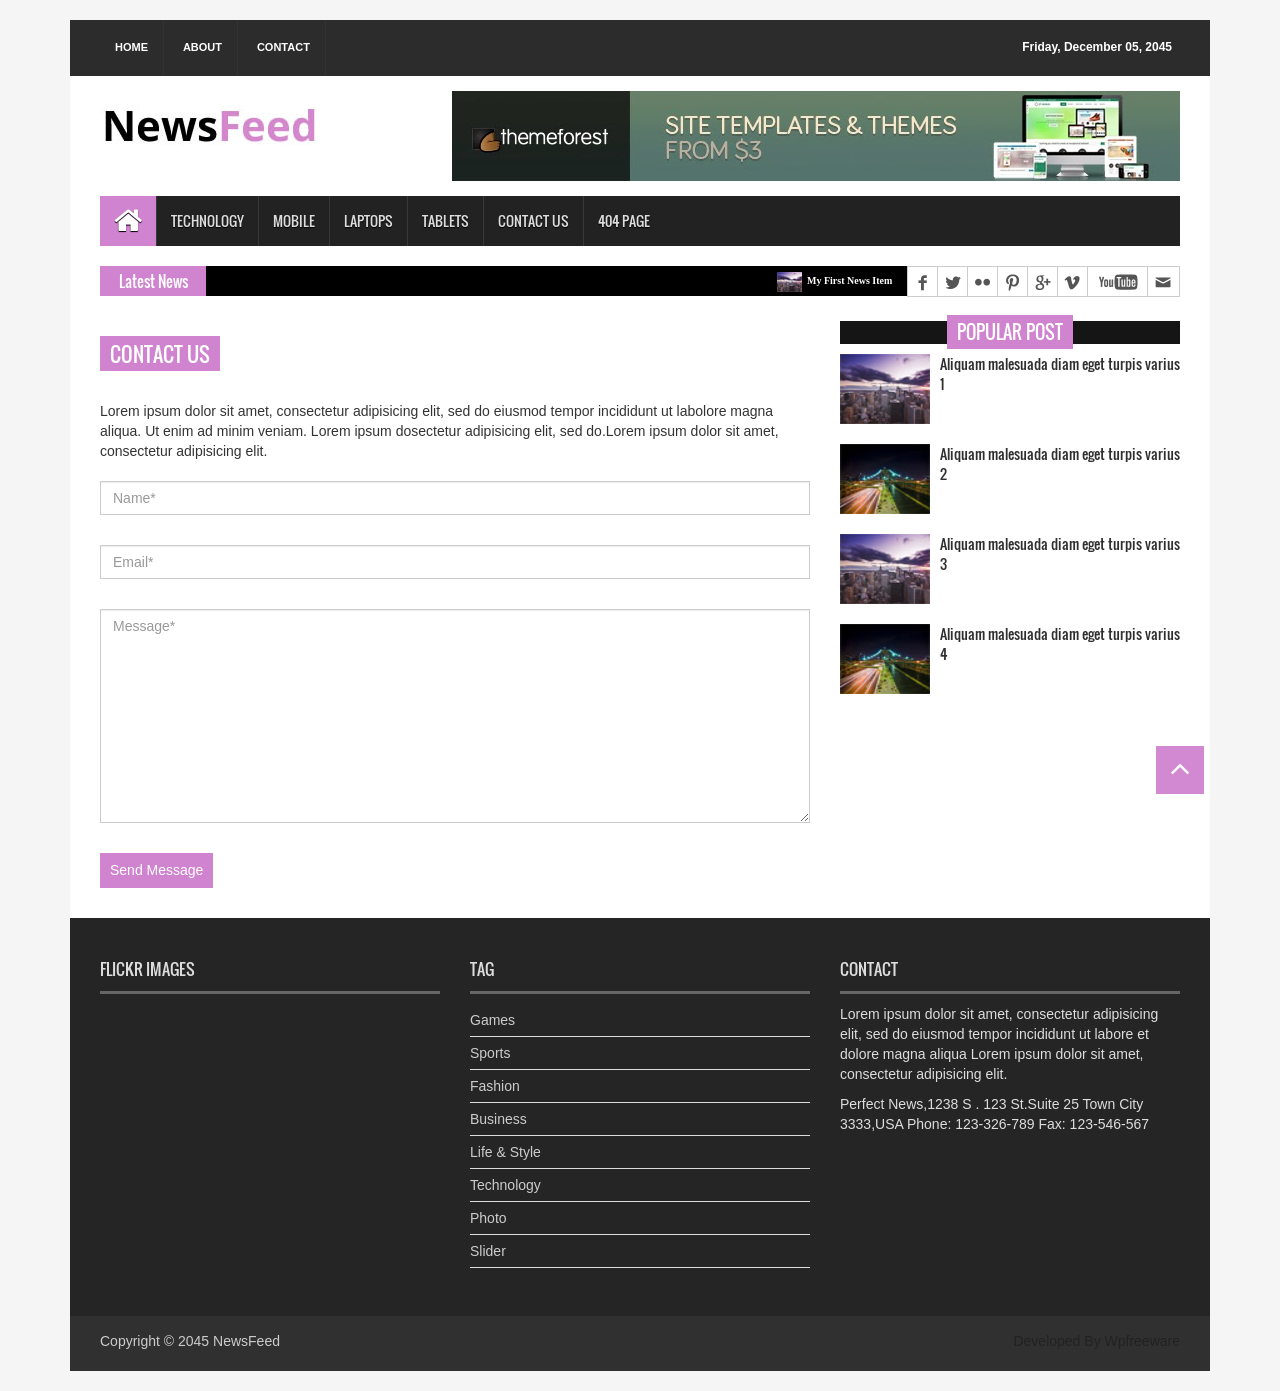
<file: static/news/pages/contact.html>
<!DOCTYPE html>
<html>
<head>
<title>NewsFeed | Pages | Contact</title>
<meta charset="utf-8">
<meta http-equiv="X-UA-Compatible" content="IE=edge">
<meta name="viewport" content="width=device-width, initial-scale=1">
<link rel="stylesheet" type="text/css" href="../assets/css/bootstrap.min.css">
<link rel="stylesheet" type="text/css" href="../assets/css/font-awesome.min.css">
<link rel="stylesheet" type="text/css" href="../assets/css/animate.css">
<link rel="stylesheet" type="text/css" href="../assets/css/font.css">
<link rel="stylesheet" type="text/css" href="../assets/css/li-scroller.css">
<link rel="stylesheet" type="text/css" href="../assets/css/slick.css">
<link rel="stylesheet" type="text/css" href="../assets/css/jquery.fancybox.css">
<link rel="stylesheet" type="text/css" href="../assets/css/theme.css">
<link rel="stylesheet" type="text/css" href="../assets/css/style.css">
<!--[if lt IE 9]>
<script src="../assets/js/html5shiv.min.js"></script>
<script src="../assets/js/respond.min.js"></script>
<![endif]-->
</head>
<body>
<div id="preloader">
  <div id="status">&nbsp;</div>
</div>
<a class="scrollToTop" href="#"><i class="fa fa-angle-up"></i></a>
<div class="container">
  <header id="header">
    <div class="row">
      <div class="col-lg-12 col-md-12 col-sm-12">
        <div class="header_top">
          <div class="header_top_left">
            <ul class="top_nav">
              <li><a href="../index.html">Home</a></li>
              <li><a href="#">About</a></li>
              <li><a href="contact.html">Contact</a></li>
            </ul>
          </div>
          <div class="header_top_right">
            <p>Friday, December 05, 2045</p>
          </div>
        </div>
      </div>
      <div class="col-lg-12 col-md-12 col-sm-12">
        <div class="header_bottom">
          <div class="logo_area"><a href="../index.html" class="logo"><img src="../images/logo.jpg" alt=""></a></div>
          <div class="add_banner"><a href="#"><img src="../images/addbanner_728x90_V1.jpg" alt=""></a></div>
        </div>
      </div>
    </div>
  </header>
  <section id="navArea">
    <nav class="navbar navbar-inverse" role="navigation">
      <div class="navbar-header">
        <button type="button" class="navbar-toggle collapsed" data-toggle="collapse" data-target="#navbar" aria-expanded="false" aria-controls="navbar"> <span class="sr-only">Toggle navigation</span> <span class="icon-bar"></span> <span class="icon-bar"></span> <span class="icon-bar"></span> </button>
      </div>
      <div id="navbar" class="navbar-collapse collapse">
        <ul class="nav navbar-nav main_nav">
          <li class="active"><a href="../index.html"><span class="fa fa-home desktop-home"></span><span class="mobile-show">Home</span></a></li>
          <li><a href="#">Technology</a></li>
          <li class="dropdown"> <a href="#" class="dropdown-toggle" data-toggle="dropdown" role="button" aria-expanded="false">Mobile</a>
            <ul class="dropdown-menu" role="menu">
              <li><a href="#">Android</a></li>
              <li><a href="#">Samsung</a></li>
              <li><a href="#">Nokia</a></li>
              <li><a href="#">Walton Mobile</a></li>
              <li><a href="#">Sympony</a></li>
            </ul>
          </li>
          <li><a href="#">Laptops</a></li>
          <li><a href="#">Tablets</a></li>
          <li><a href="contact.html">Contact Us</a></li>
          <li><a href="404.html">404 Page</a></li>
        </ul>
      </div>
    </nav>
  </section>
  <section id="newsSection">
    <div class="row">
      <div class="col-lg-12 col-md-12">
        <div class="latest_newsarea"> <span>Latest News</span>
          <ul id="ticker01" class="news_sticker">
            <li><a href="#"><img src="../images/news_thumbnail3.jpg" alt="">My First News Item</a></li>
            <li><a href="#"><img src="../images/news_thumbnail3.jpg" alt="">My Second News Item</a></li>
            <li><a href="#"><img src="../images/news_thumbnail3.jpg" alt="">My Third News Item</a></li>
            <li><a href="#"><img src="../images/news_thumbnail3.jpg" alt="">My Four News Item</a></li>
            <li><a href="#"><img src="../images/news_thumbnail3.jpg" alt="">My Five News Item</a></li>
            <li><a href="#"><img src="../images/news_thumbnail3.jpg" alt="">My Six News Item</a></li>
            <li><a href="#"><img src="../images/news_thumbnail3.jpg" alt="">My Seven News Item</a></li>
            <li><a href="#"><img src="../images/news_thumbnail3.jpg" alt="">My Eight News Item</a></li>
            <li><a href="#"><img src="../images/news_thumbnail2.jpg" alt="">My Nine News Item</a></li>
          </ul>
          <div class="social_area">
            <ul class="social_nav">
              <li class="facebook"><a href="#"></a></li>
              <li class="twitter"><a href="#"></a></li>
              <li class="flickr"><a href="#"></a></li>
              <li class="pinterest"><a href="#"></a></li>
              <li class="googleplus"><a href="#"></a></li>
              <li class="vimeo"><a href="#"></a></li>
              <li class="youtube"><a href="#"></a></li>
              <li class="mail"><a href="#"></a></li>
            </ul>
          </div>
        </div>
      </div>
    </div>
  </section>
  <section id="contentSection">
    <div class="row">
      <div class="col-lg-8 col-md-8 col-sm-8">
        <div class="left_content">
          <div class="contact_area">
            <h2>Contact Us</h2>
            <p>Lorem ipsum dolor sit amet, consectetur adipisicing elit, sed do eiusmod tempor incididunt ut labolore magna aliqua. Ut enim ad minim veniam. Lorem ipsum dosectetur adipisicing elit, sed do.Lorem ipsum dolor sit amet, consectetur adipisicing elit.</p>
            <form action="#" class="contact_form">
              <input class="form-control" type="text" placeholder="Name*">
              <input class="form-control" type="email" placeholder="Email*">
              <textarea class="form-control" cols="30" rows="10" placeholder="Message*"></textarea>
              <input type="submit" value="Send Message">
            </form>
          </div>
        </div>
      </div>
      <div class="col-lg-4 col-md-4 col-sm-4">
        <aside class="right_content">
          <div class="single_sidebar">
            <h2><span>Popular Post</span></h2>
            <ul class="spost_nav">
              <li>
                <div class="media wow fadeInDown"> <a href="single_page.html" class="media-left"> <img alt="" src="../images/post_img1.jpg"> </a>
                  <div class="media-body"> <a href="single_page.html" class="catg_title"> Aliquam malesuada diam eget turpis varius 1</a> </div>
                </div>
              </li>
              <li>
                <div class="media wow fadeInDown"> <a href="single_page.html" class="media-left"> <img alt="" src="../images/post_img2.jpg"> </a>
                  <div class="media-body"> <a href="single_page.html" class="catg_title"> Aliquam malesuada diam eget turpis varius 2</a> </div>
                </div>
              </li>
              <li>
                <div class="media wow fadeInDown"> <a href="single_page.html" class="media-left"> <img alt="" src="../images/post_img1.jpg"> </a>
                  <div class="media-body"> <a href="single_page.html" class="catg_title"> Aliquam malesuada diam eget turpis varius 3</a> </div>
                </div>
              </li>
              <li>
                <div class="media wow fadeInDown"> <a href="single_page.html" class="media-left"> <img alt="" src="../images/post_img2.jpg"> </a>
                  <div class="media-body"> <a href="single_page.html" class="catg_title"> Aliquam malesuada diam eget turpis varius 4</a> </div>
                </div>
              </li>
            </ul>
          </div>
        </aside>
      </div>
    </div>
  </section>
  <footer id="footer">
    <div class="footer_top">
      <div class="row">
        <div class="col-lg-4 col-md-4 col-sm-4">
          <div class="footer_widget wow fadeInLeftBig">
            <h2>Flickr Images</h2>
          </div>
        </div>
        <div class="col-lg-4 col-md-4 col-sm-4">
          <div class="footer_widget wow fadeInDown">
            <h2>Tag</h2>
            <ul class="tag_nav">
              <li><a href="#">Games</a></li>
              <li><a href="#">Sports</a></li>
              <li><a href="#">Fashion</a></li>
              <li><a href="#">Business</a></li>
              <li><a href="#">Life &amp; Style</a></li>
              <li><a href="#">Technology</a></li>
              <li><a href="#">Photo</a></li>
              <li><a href="#">Slider</a></li>
            </ul>
          </div>
        </div>
        <div class="col-lg-4 col-md-4 col-sm-4">
          <div class="footer_widget wow fadeInRightBig">
            <h2>Contact</h2>
            <p>Lorem ipsum dolor sit amet, consectetur adipisicing elit, sed do eiusmod tempor incididunt ut labore et dolore magna aliqua Lorem ipsum dolor sit amet, consectetur adipisicing elit.</p>
            <address>
            Perfect News,1238 S . 123 St.Suite 25 Town City 3333,USA Phone: 123-326-789 Fax: 123-546-567
            </address>
          </div>
        </div>
      </div>
    </div>
    <div class="footer_bottom">
      <p class="copyright">Copyright &copy; 2045 <a href="../index.html">NewsFeed</a></p>
      <p class="developer">Developed By Wpfreeware</p>
    </div>
  </footer>
</div>
<script src="../assets/js/jquery.min.js"></script> 
<script src="../assets/js/wow.min.js"></script> 
<script src="../assets/js/bootstrap.min.js"></script> 
<script src="../assets/js/slick.min.js"></script> 
<script src="../assets/js/jquery.li-scroller.1.0.js"></script> 
<script src="../assets/js/jquery.newsTicker.min.js"></script> 
<script src="../assets/js/jquery.fancybox.pack.js"></script> 
<script src="../assets/js/custom.js"></script>
</body>
</html>
</file>
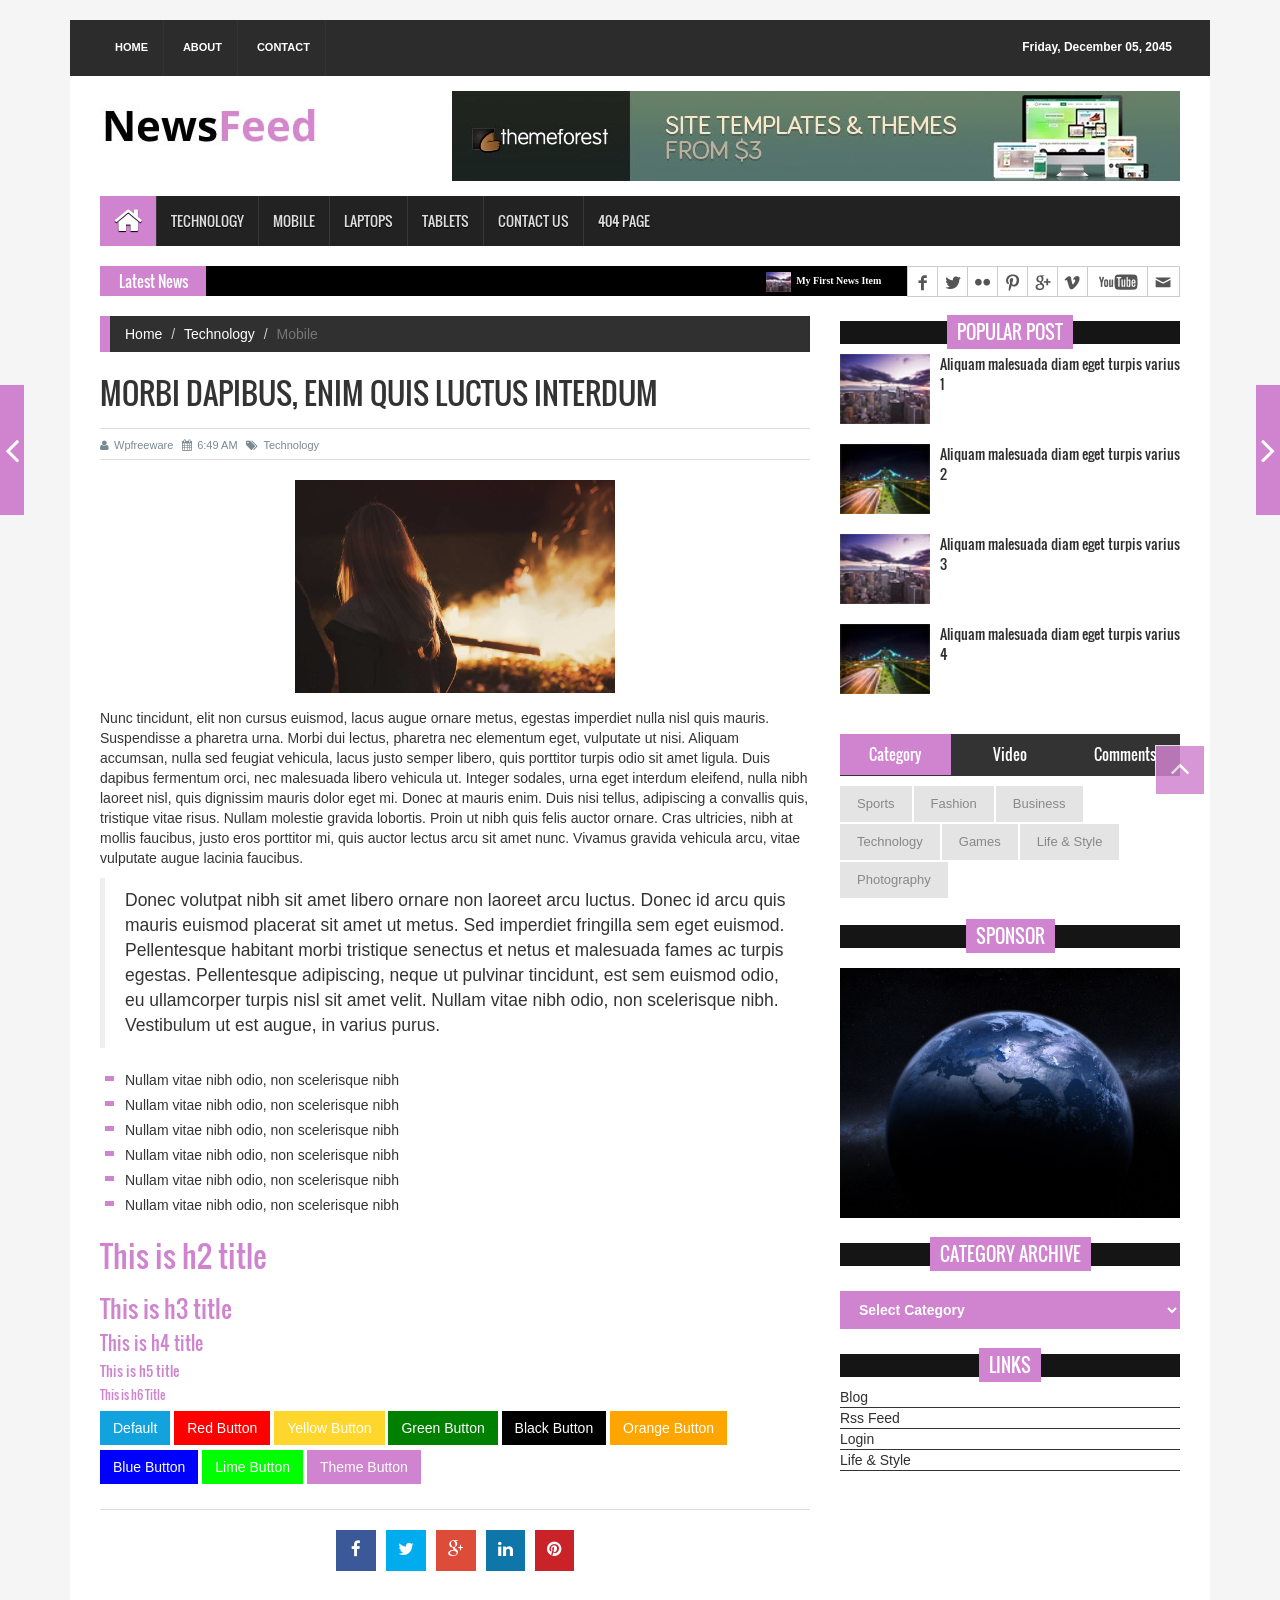
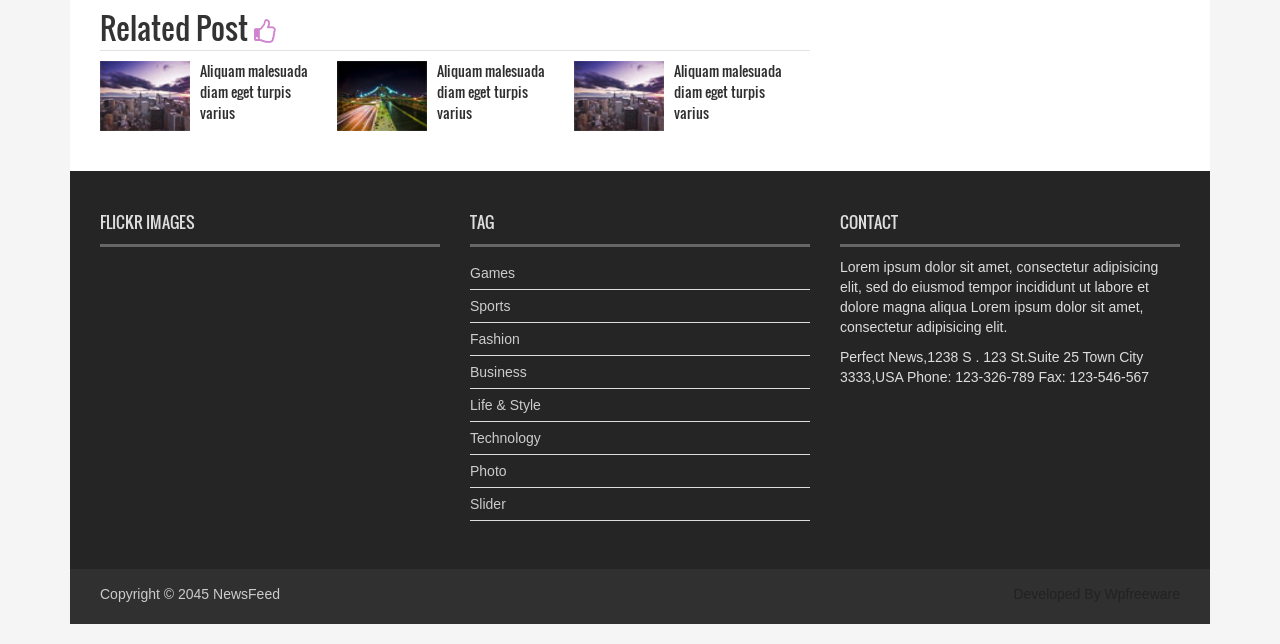
<file: static/news/pages/single_page.html>
<!DOCTYPE html>
<html>
<head>
<title>NewsFeed | Pages | Single Page</title>
<meta charset="utf-8">
<meta http-equiv="X-UA-Compatible" content="IE=edge">
<meta name="viewport" content="width=device-width, initial-scale=1">
<link rel="stylesheet" type="text/css" href="../assets/css/bootstrap.min.css">
<link rel="stylesheet" type="text/css" href="../assets/css/font-awesome.min.css">
<link rel="stylesheet" type="text/css" href="../assets/css/animate.css">
<link rel="stylesheet" type="text/css" href="../assets/css/font.css">
<link rel="stylesheet" type="text/css" href="../assets/css/li-scroller.css">
<link rel="stylesheet" type="text/css" href="../assets/css/slick.css">
<link rel="stylesheet" type="text/css" href="../assets/css/jquery.fancybox.css">
<link rel="stylesheet" type="text/css" href="../assets/css/theme.css">
<link rel="stylesheet" type="text/css" href="../assets/css/style.css">
<!--[if lt IE 9]>
<script src="../assets/js/html5shiv.min.js"></script>
<script src="../assets/js/respond.min.js"></script>
<![endif]-->
</head>
<body>
<div id="preloader">
  <div id="status">&nbsp;</div>
</div>
<a class="scrollToTop" href="#"><i class="fa fa-angle-up"></i></a>
<div class="container">
  <header id="header">
    <div class="row">
      <div class="col-lg-12 col-md-12 col-sm-12">
        <div class="header_top">
          <div class="header_top_left">
            <ul class="top_nav">
              <li><a href="../index.html">Home</a></li>
              <li><a href="#">About</a></li>
              <li><a href="contact.html">Contact</a></li>
            </ul>
          </div>
          <div class="header_top_right">
            <p>Friday, December 05, 2045</p>
          </div>
        </div>
      </div>
      <div class="col-lg-12 col-md-12 col-sm-12">
        <div class="header_bottom">
          <div class="logo_area"><a href="../index.html" class="logo"><img src="../images/logo.jpg" alt=""></a></div>
          <div class="add_banner"><a href="#"><img src="../images/addbanner_728x90_V1.jpg" alt=""></a></div>
        </div>
      </div>
    </div>
  </header>
  <section id="navArea">
    <nav class="navbar navbar-inverse" role="navigation">
      <div class="navbar-header">
        <button type="button" class="navbar-toggle collapsed" data-toggle="collapse" data-target="#navbar" aria-expanded="false" aria-controls="navbar"> <span class="sr-only">Toggle navigation</span> <span class="icon-bar"></span> <span class="icon-bar"></span> <span class="icon-bar"></span> </button>
      </div>
      <div id="navbar" class="navbar-collapse collapse">
        <ul class="nav navbar-nav main_nav">
          <li class="active"><a href="../index.html"><span class="fa fa-home desktop-home"></span><span class="mobile-show">Home</span></a></li>
          <li><a href="#">Technology</a></li>
          <li class="dropdown"> <a href="#" class="dropdown-toggle" data-toggle="dropdown" role="button" aria-expanded="false">Mobile</a>
            <ul class="dropdown-menu" role="menu">
              <li><a href="#">Android</a></li>
              <li><a href="#">Samsung</a></li>
              <li><a href="#">Nokia</a></li>
              <li><a href="#">Walton Mobile</a></li>
              <li><a href="#">Sympony</a></li>
            </ul>
          </li>
          <li><a href="#">Laptops</a></li>
          <li><a href="#">Tablets</a></li>
          <li><a href="contact.html">Contact Us</a></li>
          <li><a href="404.html">404 Page</a></li>
        </ul>
      </div>
    </nav>
  </section>
  <section id="newsSection">
    <div class="row">
      <div class="col-lg-12 col-md-12">
        <div class="latest_newsarea"> <span>Latest News</span>
          <ul id="ticker01" class="news_sticker">
            <li><a href="#"><img src="../images/news_thumbnail3.jpg" alt="">My First News Item</a></li>
            <li><a href="#"><img src="../images/news_thumbnail3.jpg" alt="">My Second News Item</a></li>
            <li><a href="#"><img src="../images/news_thumbnail3.jpg" alt="">My Third News Item</a></li>
            <li><a href="#"><img src="../images/news_thumbnail3.jpg" alt="">My Four News Item</a></li>
            <li><a href="#"><img src="../images/news_thumbnail3.jpg" alt="">My Five News Item</a></li>
            <li><a href="#"><img src="../images/news_thumbnail3.jpg" alt="">My Six News Item</a></li>
            <li><a href="#"><img src="../images/news_thumbnail3.jpg" alt="">My Seven News Item</a></li>
            <li><a href="#"><img src="../images/news_thumbnail3.jpg" alt="">My Eight News Item</a></li>
            <li><a href="#"><img src="../images/news_thumbnail2.jpg" alt="">My Nine News Item</a></li>
          </ul>
          <div class="social_area">
            <ul class="social_nav">
              <li class="facebook"><a href="#"></a></li>
              <li class="twitter"><a href="#"></a></li>
              <li class="flickr"><a href="#"></a></li>
              <li class="pinterest"><a href="#"></a></li>
              <li class="googleplus"><a href="#"></a></li>
              <li class="vimeo"><a href="#"></a></li>
              <li class="youtube"><a href="#"></a></li>
              <li class="mail"><a href="#"></a></li>
            </ul>
          </div>
        </div>
      </div>
    </div>
  </section>
  <section id="contentSection">
    <div class="row">
      <div class="col-lg-8 col-md-8 col-sm-8">
        <div class="left_content">
          <div class="single_page">
            <ol class="breadcrumb">
              <li><a href="../index.html">Home</a></li>
              <li><a href="#">Technology</a></li>
              <li class="active">Mobile</li>
            </ol>
            <h1>Morbi dapibus, enim quis luctus interdum</h1>
            <div class="post_commentbox"> <a href="#"><i class="fa fa-user"></i>Wpfreeware</a> <span><i class="fa fa-calendar"></i>6:49 AM</span> <a href="#"><i class="fa fa-tags"></i>Technology</a> </div>
            <div class="single_page_content"> <img class="img-center" src="../images/single_post_img.jpg" alt="">
              <p>Nunc tincidunt, elit non cursus euismod, lacus augue ornare metus, egestas imperdiet nulla nisl quis mauris. Suspendisse a pharetra urna. Morbi dui lectus, pharetra nec elementum eget, vulputate ut nisi. Aliquam accumsan, nulla sed feugiat vehicula, lacus justo semper libero, quis porttitor turpis odio sit amet ligula. Duis dapibus fermentum orci, nec malesuada libero vehicula ut. Integer sodales, urna eget interdum eleifend, nulla nibh laoreet nisl, quis dignissim mauris dolor eget mi. Donec at mauris enim. Duis nisi tellus, adipiscing a convallis quis, tristique vitae risus. Nullam molestie gravida lobortis. Proin ut nibh quis felis auctor ornare. Cras ultricies, nibh at mollis faucibus, justo eros porttitor mi, quis auctor lectus arcu sit amet nunc. Vivamus gravida vehicula arcu, vitae vulputate augue lacinia faucibus.</p>
              <blockquote> Donec volutpat nibh sit amet libero ornare non laoreet arcu luctus. Donec id arcu quis mauris euismod placerat sit amet ut metus. Sed imperdiet fringilla sem eget euismod. Pellentesque habitant morbi tristique senectus et netus et malesuada fames ac turpis egestas. Pellentesque adipiscing, neque ut pulvinar tincidunt, est sem euismod odio, eu ullamcorper turpis nisl sit amet velit. Nullam vitae nibh odio, non scelerisque nibh. Vestibulum ut est augue, in varius purus. </blockquote>
              <ul>
                <li>Nullam vitae nibh odio, non scelerisque nibh</li>
                <li>Nullam vitae nibh odio, non scelerisque nibh</li>
                <li>Nullam vitae nibh odio, non scelerisque nibh</li>
                <li>Nullam vitae nibh odio, non scelerisque nibh</li>
                <li>Nullam vitae nibh odio, non scelerisque nibh</li>
                <li>Nullam vitae nibh odio, non scelerisque nibh</li>
              </ul>
              <h2>This is h2 title</h2>
              <h3>This is h3 title</h3>
              <h4>This is h4 title</h4>
              <h5>This is h5 title</h5>
              <h6>This is h6 Title</h6>
              <button class="btn default-btn">Default</button>
              <button class="btn btn-red">Red Button</button>
              <button class="btn btn-yellow">Yellow Button</button>
              <button class="btn btn-green">Green Button</button>
              <button class="btn btn-black">Black Button</button>
              <button class="btn btn-orange">Orange Button</button>
              <button class="btn btn-blue">Blue Button</button>
              <button class="btn btn-lime">Lime Button</button>
              <button class="btn btn-theme">Theme Button</button>
            </div>
            <div class="social_link">
              <ul class="sociallink_nav">
                <li><a href="#"><i class="fa fa-facebook"></i></a></li>
                <li><a href="#"><i class="fa fa-twitter"></i></a></li>
                <li><a href="#"><i class="fa fa-google-plus"></i></a></li>
                <li><a href="#"><i class="fa fa-linkedin"></i></a></li>
                <li><a href="#"><i class="fa fa-pinterest"></i></a></li>
              </ul>
            </div>
            <div class="related_post">
              <h2>Related Post <i class="fa fa-thumbs-o-up"></i></h2>
              <ul class="spost_nav wow fadeInDown animated">
                <li>
                  <div class="media"> <a class="media-left" href="single_page.html"> <img src="../images/post_img1.jpg" alt=""> </a>
                    <div class="media-body"> <a class="catg_title" href="single_page.html"> Aliquam malesuada diam eget turpis varius</a> </div>
                  </div>
                </li>
                <li>
                  <div class="media"> <a class="media-left" href="single_page.html"> <img src="../images/post_img2.jpg" alt=""> </a>
                    <div class="media-body"> <a class="catg_title" href="single_page.html"> Aliquam malesuada diam eget turpis varius</a> </div>
                  </div>
                </li>
                <li>
                  <div class="media"> <a class="media-left" href="single_page.html"> <img src="../images/post_img1.jpg" alt=""> </a>
                    <div class="media-body"> <a class="catg_title" href="single_page.html"> Aliquam malesuada diam eget turpis varius</a> </div>
                  </div>
                </li>
              </ul>
            </div>
          </div>
        </div>
      </div>
      <nav class="nav-slit"> <a class="prev" href="#"> <span class="icon-wrap"><i class="fa fa-angle-left"></i></span>
        <div>
          <h3>City Lights</h3>
          <img src="../images/post_img1.jpg" alt=""/> </div>
        </a> <a class="next" href="#"> <span class="icon-wrap"><i class="fa fa-angle-right"></i></span>
        <div>
          <h3>Street Hills</h3>
          <img src="../images/post_img1.jpg" alt=""/> </div>
        </a> </nav>
      <div class="col-lg-4 col-md-4 col-sm-4">
        <aside class="right_content">
          <div class="single_sidebar">
            <h2><span>Popular Post</span></h2>
            <ul class="spost_nav">
              <li>
                <div class="media wow fadeInDown"> <a href="single_page.html" class="media-left"> <img alt="" src="../images/post_img1.jpg"> </a>
                  <div class="media-body"> <a href="single_page.html" class="catg_title"> Aliquam malesuada diam eget turpis varius 1</a> </div>
                </div>
              </li>
              <li>
                <div class="media wow fadeInDown"> <a href="single_page.html" class="media-left"> <img alt="" src="../images/post_img2.jpg"> </a>
                  <div class="media-body"> <a href="single_page.html" class="catg_title"> Aliquam malesuada diam eget turpis varius 2</a> </div>
                </div>
              </li>
              <li>
                <div class="media wow fadeInDown"> <a href="single_page.html" class="media-left"> <img alt="" src="../images/post_img1.jpg"> </a>
                  <div class="media-body"> <a href="single_page.html" class="catg_title"> Aliquam malesuada diam eget turpis varius 3</a> </div>
                </div>
              </li>
              <li>
                <div class="media wow fadeInDown"> <a href="single_page.html" class="media-left"> <img alt="" src="../images/post_img2.jpg"> </a>
                  <div class="media-body"> <a href="single_page.html" class="catg_title"> Aliquam malesuada diam eget turpis varius 4</a> </div>
                </div>
              </li>
            </ul>
          </div>
          <div class="single_sidebar">
            <ul class="nav nav-tabs" role="tablist">
              <li role="presentation" class="active"><a href="#category" aria-controls="home" role="tab" data-toggle="tab">Category</a></li>
              <li role="presentation"><a href="#video" aria-controls="profile" role="tab" data-toggle="tab">Video</a></li>
              <li role="presentation"><a href="#comments" aria-controls="messages" role="tab" data-toggle="tab">Comments</a></li>
            </ul>
            <div class="tab-content">
              <div role="tabpanel" class="tab-pane active" id="category">
                <ul>
                  <li class="cat-item"><a href="#">Sports</a></li>
                  <li class="cat-item"><a href="#">Fashion</a></li>
                  <li class="cat-item"><a href="#">Business</a></li>
                  <li class="cat-item"><a href="#">Technology</a></li>
                  <li class="cat-item"><a href="#">Games</a></li>
                  <li class="cat-item"><a href="#">Life &amp; Style</a></li>
                  <li class="cat-item"><a href="#">Photography</a></li>
                </ul>
              </div>
              <div role="tabpanel" class="tab-pane" id="video">
                <div class="vide_area">
                  <iframe width="100%" height="250" src="http://www.youtube.com/embed/h5QWbURNEpA?feature=player_detailpage" frameborder="0" allowfullscreen></iframe>
                </div>
              </div>
              <div role="tabpanel" class="tab-pane" id="comments">
                <ul class="spost_nav">
                  <li>
                    <div class="media wow fadeInDown"> <a href="single_page.html" class="media-left"> <img alt="" src="../images/post_img1.jpg"> </a>
                      <div class="media-body"> <a href="single_page.html" class="catg_title"> Aliquam malesuada diam eget turpis varius 1</a> </div>
                    </div>
                  </li>
                  <li>
                    <div class="media wow fadeInDown"> <a href="single_page.html" class="media-left"> <img alt="" src="../images/post_img2.jpg"> </a>
                      <div class="media-body"> <a href="single_page.html" class="catg_title"> Aliquam malesuada diam eget turpis varius 2</a> </div>
                    </div>
                  </li>
                  <li>
                    <div class="media wow fadeInDown"> <a href="single_page.html" class="media-left"> <img alt="" src="../images/post_img1.jpg"> </a>
                      <div class="media-body"> <a href="single_page.html" class="catg_title"> Aliquam malesuada diam eget turpis varius 3</a> </div>
                    </div>
                  </li>
                  <li>
                    <div class="media wow fadeInDown"> <a href="single_page.html" class="media-left"> <img alt="" src="../images/post_img2.jpg"> </a>
                      <div class="media-body"> <a href="single_page.html" class="catg_title"> Aliquam malesuada diam eget turpis varius 4</a> </div>
                    </div>
                  </li>
                </ul>
              </div>
            </div>
          </div>
          <div class="single_sidebar wow fadeInDown">
            <h2><span>Sponsor</span></h2>
            <a class="sideAdd" href="#"><img src="../images/add_img.jpg" alt=""></a> </div>
          <div class="single_sidebar wow fadeInDown">
            <h2><span>Category Archive</span></h2>
            <select class="catgArchive">
              <option>Select Category</option>
              <option>Life styles</option>
              <option>Sports</option>
              <option>Technology</option>
              <option>Treads</option>
            </select>
          </div>
          <div class="single_sidebar wow fadeInDown">
            <h2><span>Links</span></h2>
            <ul>
              <li><a href="#">Blog</a></li>
              <li><a href="#">Rss Feed</a></li>
              <li><a href="#">Login</a></li>
              <li><a href="#">Life &amp; Style</a></li>
            </ul>
          </div>
        </aside>
      </div>
    </div>
  </section>
  <footer id="footer">
    <div class="footer_top">
      <div class="row">
        <div class="col-lg-4 col-md-4 col-sm-4">
          <div class="footer_widget wow fadeInLeftBig">
            <h2>Flickr Images</h2>
          </div>
        </div>
        <div class="col-lg-4 col-md-4 col-sm-4">
          <div class="footer_widget wow fadeInDown">
            <h2>Tag</h2>
            <ul class="tag_nav">
              <li><a href="#">Games</a></li>
              <li><a href="#">Sports</a></li>
              <li><a href="#">Fashion</a></li>
              <li><a href="#">Business</a></li>
              <li><a href="#">Life &amp; Style</a></li>
              <li><a href="#">Technology</a></li>
              <li><a href="#">Photo</a></li>
              <li><a href="#">Slider</a></li>
            </ul>
          </div>
        </div>
        <div class="col-lg-4 col-md-4 col-sm-4">
          <div class="footer_widget wow fadeInRightBig">
            <h2>Contact</h2>
            <p>Lorem ipsum dolor sit amet, consectetur adipisicing elit, sed do eiusmod tempor incididunt ut labore et dolore magna aliqua Lorem ipsum dolor sit amet, consectetur adipisicing elit.</p>
            <address>
            Perfect News,1238 S . 123 St.Suite 25 Town City 3333,USA Phone: 123-326-789 Fax: 123-546-567
            </address>
          </div>
        </div>
      </div>
    </div>
    <div class="footer_bottom">
      <p class="copyright">Copyright &copy; 2045 <a href="../index.html">NewsFeed</a></p>
      <p class="developer">Developed By Wpfreeware</p>
    </div>
  </footer>
</div>
<script src="../assets/js/jquery.min.js"></script> 
<script src="../assets/js/wow.min.js"></script> 
<script src="../assets/js/bootstrap.min.js"></script> 
<script src="../assets/js/slick.min.js"></script> 
<script src="../assets/js/jquery.li-scroller.1.0.js"></script> 
<script src="../assets/js/jquery.newsTicker.min.js"></script> 
<script src="../assets/js/jquery.fancybox.pack.js"></script> 
<script src="../assets/js/custom.js"></script>
</body>
</html>
</file>
<file: static/news/assets/css/font.css>
@font-face{font-family:"Oswald"; font-style:normal; font-weight:400; src:local("Oswald Regular"),local("Oswald-Regular"),url("../fonts/Oswald-Regular-400.woff") format("woff")}
@font-face{font-family:"Varela"; font-style:normal; font-weight:400; src:local("Varela"),url("../fonts/Varela-400.woff") format("woff")}
@font-face{font-family:"Open Sans"; font-style:normal; font-weight:400; src:local("Open Sans"),local("OpenSans"),url("../fonts/OpenSans-400.woff") format("woff")}
</file>
<file: static/news/assets/css/li-scroller.css>
/* liScroll styles */

.tickercontainer{width:100%; height:30px; margin:0; padding:0; overflow:hidden; padding-top:2px}
.tickercontainer .mask{left:10px; overflow:hidden; position:relative; top:0; width:100%; height:20px; overflow:hidden; margin-top:4px}
ul.newsticker{position:relative; left:750px; font:bold 10px Verdana; list-style-type:none; margin:0; padding:0}
ul.newsticker li{float:left; margin:0; padding:0}
ul.newsticker a{white-space:nowrap; padding:0; color:#fff; margin:0 50px 0 0}
ul.newsticker a:hover{text-decoration:underline}
ul.newsticker span{margin:0 10px 0 0}
ul.newsticker a > img{height:20px; margin-right:5px; width:25px}
</file>
<file: static/news/assets/css/theme.css>
.scrollToTop{background-color:#d083cf; color:#fff}
.scrollToTop:hover, .scrollToTop:focus{background-color:#fff; color:#d083cf; border-color:1px solid #d083cf}
.logo > span{color:#d083cf}
.navbar-inverse .navbar-nav > li > a:hover, .navbar-inverse .navbar-nav > li > a:focus{background-color:#d083cf}
.navbar-inverse .navbar-nav > .active > a, .navbar-inverse .navbar-nav > .active > a:hover, .navbar-inverse .navbar-nav > .active > a:focus{background-color:#d083cf}
.dropdown-menu > li > a:hover, .dropdown-menu > li > a:focus{background-color:#d083cf}
.navbar-inverse .navbar-nav > .open > a, .navbar-inverse .navbar-nav > .open > a:hover, .navbar-inverse .navbar-nav > .open > a:focus{background-color:#d083cf}
.dropdown-menu > li > a:hover, .dropdown-menu > li > a:focus{background-color:#d083cf}
.navbar-inverse .navbar-nav > .open > a, .navbar-inverse .navbar-nav > .open > a:hover, .navbar-inverse .navbar-nav > .open > a:focus{background-color:#d083cf}
.latest_newsarea span{background:none repeat scroll 0 0 #d083cf}
.latest_post > h2 span{background:none repeat scroll 0 0 #d083cf}
#prev-button{color:#d083cf}
#next-button{color:#d083cf}
.single_post_content > h2 span{background:none repeat scroll 0 0 #d083cf}
.single_sidebar > h2 span{ background:none repeat scroll 0 0 #d083cf}
.bsbig_fig figcaption a:hover{color:#d083cf}
.spost_nav .media-body > a:hover{color:#d083cf}
.cat-item a:hover{background-color:#d083cf}
.nav-tabs > li > a:hover, .nav-tabs > li > a:focus{background-color:#d083cf}
.nav-tabs > li.active > a, .nav-tabs > li.active > a:hover, .nav-tabs > li.active > a:focus{background-color:#d083cf}
.single_sidebar > ul > li a:hover{color:#d083cf}
.footer_widget > h2:hover{color:#d083cf}
.tag_nav li a:hover{color:#d083cf; border-color:#d083cf}
.copyright a:hover{color:#d083cf}
.post_commentbox a:hover, .post_commentbox span:hover{color:#d083cf}
.breadcrumb{border-left:10px solid #d083cf}
.single_page_content ul li:before{background-color:#d083cf}
.single_page_content h2, .single_page_content h3, .single_page_content h4, .single_page_content h5, .single_page_content h6{color:#d083cf}
.nav-slit .icon-wrap{background-color:#d083cf}
.nav-slit h3{background:#d083cf}
.catgArchive{background-color:#d083cf}
.error_page > h3{color:#d083cf}
.error_page > span{background:none repeat scroll 0 0 #d083cf}
.error_page > a{background-color:#d083cf}
.contact_area > h2{background-color:#d083cf}
.contact_form input[type="submit"]{background-color:#d083cf}
.contact_form input[type="submit"]:hover{background-color:#fff; color:#d083cf}
.related_post > h2 i{color:#d083cf}
.form-control:focus{border-color:#d083cf;  box-shadow:0 0px 1px #d083cf inset,0 0 5px #d083cf}
</file>
<file: static/news/assets/css/style.css>
/*
Template Name: NewsFeed
Template URI: http://www.wpfreeware.com/newsfeed-ultra-responsive-news-magazine-theme/
Author: WpFreeware
Author URI: http://www.wpfreeware.com
Description: A Pro bootstrap html5 css3 responsive news magazine website template
Version: 1.0 
License: GPL
License URI: http://www.gnu.org/licenses/gpl-2.0.html
*/

body{background:#f5f5f5}
ul{padding:0; margin:0; list-style:none}
a{text-decoration:none; color:#2f2f2f}
a:hover{color:#646464; text-decoration:none}
a:focus{outline:none; text-decoration:none}
h1, h2, h3, h4, h5, h6{font-family:'Oswald',sans-serif}
h2{line-height:23px}
img{border:none}
img:hover{opacity:0.75}
.img-center{display:block; margin-left:auto; margin-right:auto; text-align:center}
.img-right{display:block; margin-left:auto}
.img-left{display:block; margin-right:auto}
.yellow_bg{background-color:#ffd62c}
.btn-yellow{background-color:#ffd62c; color:#fff}
.btn-yellow:hover{background-color:#e1b70b; color:#fff}
.limeblue_bg{background-color:#7dc34d}
.blue_bg{background-color:#09c}
.btn{border-radius:0; margin-bottom:5px; -webkit-transition:all 0.5s; -o-transition:all 0.5s; transition:all 0.5s}
.btn:hover{}
.btn-red{background-color:red; color:#fff}
.btn-red:hover{background-color:#c40505; color:#fff}
.btn-green{background-color:green; color:#fff}
.btn-green:hover{background-color:#0ab20a; color:#fff}
.btn-black{background-color:black; color:#fff}
.btn-black:hover{background-color:#413a3a; color:#fff}
.btn-orange{background-color:orange; color:#fff}
.btn-orange:hover{background-color:#f09d05; color:#fff}
.btn-blue{background-color:blue; color:#fff}
.btn-blue:hover{background-color:#0707a2; color:#fff}
.btn-lime{background-color:lime; color:#fff}
.btn-lime:hover{background-color:#05ae05; color:#fff}
.default-btn{background-color:#12a3df; color:#fff}
.default-btn:hover{background-color:#0a8ec4; color:#fff}
.btn-theme{background-color:#d083cf; color:#fff}
.btn-theme:hover{background-color:#ce39cc; color:#fff}
.transition{-webkit-transition:all 0.5s; -moz-transition:all 0.5s; -ms-transition:all 0.5s; -o-transition:all 0.5s; transition:all 0.5s}
#preloader{position:fixed; top:0; left:0; right:0; bottom:0; background-color:#fff; z-index:99999}
#status{width:200px; height:200px; position:absolute; left:50%; top:50%; background-image:url(images/status.gif); background-repeat:no-repeat; background-position:center; margin:-100px 0 0 -100px}
.scrollToTop{bottom:105px; display:none; font-size:32px; font-weight:bold; height:50px; position:fixed; right:75px; text-align:center; text-decoration:none; width:50px; z-index:9; border:1px solid; -webkit-transition:all 0.5s; -moz-transition:all 0.5s; -ms-transition:all 0.5s; -o-transition:all 0.5s; transition:all 0.5s}
.scrollToTop:hover, .scrollToTop:focus{text-decoration:none; outline:none}
#header{display:inline; float:left; width:100%; margin-top:20px}
.header_top{background-color:#2c2c2c; display:inline; float:left; padding:0 30px; width:100%}
.header_top_left{float:left; display:inline; width:50%}
.top_nav{text-align:left}
.top_nav li{display:inline-block}
.top_nav li a{display:inline-block; border-right:1px solid #333; color:#fff; font-size:11px; font-weight:bold; padding:20px 15px; text-transform:uppercase; -webkit-transition:all 0.5s; -o-transition:all 0.5s; transition:all 0.5s}
.top_nav li a:hover{background-color:#d083cf}
.header_top_right{float:left; display:inline; width:50%; text-align:right}
.header_top_right > p{color:#fff; display:inline-block; float:right; font:bold 12px sans-serif; margin-bottom:0; padding-bottom:20px; padding-right:8px; padding-top:20px}
.header_bottom{background-color:#fff; display:inline; float:left; padding:15px 30px 15px; width:100%}
.logo_area{display:inline; float:left; width:31%}
.logo{font-size:45px; font-weight:bold; color:#000; font-family:'Varela',sans-serif}
.logo img{max-width:100%}
.logo img:hover{opacity:1}
.logo > span{ margin-left:-14px}
.add_banner{float:right; width:728px; height:90px}
.add_banner img{width:100%; height:100%}
#navArea{float:left; display:inline; width:100%; padding:0 30px; background-color:#fff}
.navbar{border:medium none; border-radius:0}
.navbar-inverse .navbar-nav > li > a{border-left:1px solid #383838; color:#ddd; font-family:'Oswald',sans-serif; display:inline-block; height:50px; line-height:50px; padding:0 14px; text-shadow:0 1px 1px #000; text-transform:uppercase; -webkit-transition:all 0.5s; -mz-transition:all 0.5s; -ms-transition:all 0.5s; -o-transition:all 0.5s; transition:all 0.5s}
.navbar-inverse .navbar-nav > li:first-child a{border:none}
.navbar-inverse .navbar-nav > li > a:hover, .navbar-inverse .navbar-nav > li > a:focus{ color:#fff}
.navbar-inverse .navbar-nav > .active > a, .navbar-inverse .navbar-nav > .active > a:hover, .navbar-inverse .navbar-nav > .active > a:focus{ color:#fff}
.main-nav ul li a{}
.navbar-collapse{ padding-left:0}
.mobile-show{display:none}
.desktop-home{display:block; font-size:30px; margin-top:10px}
.dropdown-menu{background-color:#222}
.dropdown-menu > li > a{clear:both; color:#ddd; background-color:#222; padding:10px 20px; font-family:'Oswald',sans-serif; -webkit-transition:all 0.5s; -mz-transition:all 0.5s; -ms-transition:all 0.5s; -o-transition:all 0.5s; transition:all 0.5s}
.dropdown-menu > li > a:hover, .dropdown-menu > li > a:focus{color:#fff}
#newsSection{float:left; display:inline; width:100%; padding:0 30px; background-color:#fff; padding-bottom:20px}
.latest_newsarea{float:left; display:inline; width:100%; background-color:#000; position:relative}
.latest_newsarea span{ color:#fff; font-family:Oswald,sans-serif; font-size:15px; left:0; line-height:1.8em; margin-right:20px; overflow:hidden; padding:2px 18px 1px 19px; position:absolute; z-index:15}
.social_area{ position:absolute; right:0; top:0; background:#fff; border-top:1px solid #ccc; border-bottom:1px solid #ccc; border-right:1px solid #ccc; height:31px}
.social_nav{ text-align:right}
.social_nav li{ display:block; float:left}
.social_nav li a{ display:block; float:left; height:30px; text-indent:-9999px; width:30px; border-left:1px solid #ccc; -webkit-transition:all 0.5s; -moz-transition:all 0.5s; -ms-transition:all 0.5s;  -o-transition:all 0.5s; transition:all 0.5s}
.social_nav li.facebook a{ background-image:url("images/socials.png"); background-position:0 -30px; background-size:270px 60px}
.social_nav li.facebook a:hover{ background-position:0 0px; background-size:270px 60px; background-color:#436eac}
.social_nav li.twitter a{ background-image:url("images/socials.png"); background-position:-30px -30px; background-size:270px 60px}
.social_nav li.twitter a:hover{ background-position:-30px 0px; background-size:270px 60px; background-color:#0598c9}
.social_nav li.flickr a{ background-image:url("images/socials.png"); background-position:-60px -30px; background-size:270px 60px}
.social_nav li.flickr a:hover{ background-position:-60px 0px; background-size:270px 60px; background-color:#e33b7e}
.social_nav li.pinterest a{ background-image:url("images/socials.png"); background-position:-90px -30px; background-size:270px 60px}
.social_nav li.pinterest a:hover{ background-position:-90px 0px; background-size:270px 60px; background-color:#cb2027}
.social_nav li.googleplus a{ background-image:url("images/socials.png"); background-position:-120px -30px; background-size:270px 60px}
.social_nav li.googleplus a:hover{ background-position:-120px 0px; background-size:270px 60px; background-color:#d64b2e}
.social_nav li.vimeo a{ background-image:url("images/socials.png"); background-position:-150px -30px; background-size:270px 60px}
.social_nav li.vimeo a:hover{ background-position:-150px 0px; background-size:270px 60px; background-color:#86ae24}
.social_nav li.youtube a{ background-image:url("images/socials.png"); background-position:-180px -30px; background-size:270px 60px; width:60px}
.social_nav li.youtube a:hover{ background-position:-180px 0px; background-size:270px 60px; background-color:#e32114}
.social_nav li.mail a{ background-image:url("images/socials.png"); background-position:-240px -30px; background-size:270px 60px; width:32px}
.social_nav li.mail a:hover{background-position:-240px 0px; background-size:270px 60px; background-color:#bc75d6}
#sliderSection{background-color:#fff; display:inline; float:left; width:100%; padding:0 30px}
.single_iteam{display:inline; float:left; position:relative; width:100%; height:448px}
.single_iteam img{width:100%; height:100%}
.single_iteam img:hover{opacity:1}
.slider_article{ bottom:20px; left:0; position:absolute; right:0; padding:10px 15px}
.slider_article > h2 a{ background:none repeat scroll 0 0 rgba(0,0,0,0.4); color:#fff; font-size:18px; padding:10px; display:inline-block}
.slider_article > p{ background:none repeat scroll 0 0 rgba(0,0,0,0.4); color:#fff; padding:3px; display:inline-block}
.slick-prev:before{ content:""}
.slick-prev{ background-image:url(images/slider_prev.png); background-repeat:no-repeat; background-position:center; left:10px}
.slick-next:before{ content:""}
.slick-next{ background-image:url(images/slider_next.png); background-repeat:no-repeat; background-position:center; left:60px}
.slick-prev, .slick-next{background-color:#000; top:10%; width:40px; height:40px}
.slick-prev:hover, .slick-next:hover{opacity:0.5}
.latest_post{float:left; display:inline; width:100%}
.latest_post > h2{background:none repeat scroll 0 0 #151515; color:#fff; font-family:'Oswald',sans-serif; font-size:18px; margin-top:5px; font-weight:400; margin-bottom:10px; margin-left:0; padding:0; position:relative; text-align:center; text-transform:uppercase}
.latest_post > h2 span{padding:4px 10px}
.latest_postnav{height:auto !important; margin-top:20px}
.latest_postnav li{margin-bottom:10px; float:left; width:100%}
.latest_post_container{display:inline; float:left; height:430px; position:relative; width:100%}
.latest_post_container:hover #prev-button, .latest_post_container:hover #next-button{display:block}
#prev-button{cursor:pointer; font-size:20px; left:0; position:absolute; text-align:center; top:-10px; width:100%; display:none}
#next-button{cursor:pointer; display:none; font-size:20px; left:0; position:absolute; text-align:center; bottom:0; width:100%}
#contentSection{float:left; display:inline; width:100%; background-color:#fff; padding:0 30px}
.left_content{float:left; display:inline; width:100%}
.single_post_content{float:left; display:inline; width:100%; margin-bottom:20px}
.single_post_content > h2{background:none repeat scroll 0 0 #151515; color:#fff; font-family:'Oswald',sans-serif; font-size:18px; font-weight:400; margin-bottom:10px; margin-left:0; margin-top:5px; padding:0; position:relative; text-align:center; text-transform:uppercase; margin-bottom:20px}
.single_post_content > h2 span{padding:4px 10px}
.single_post_content_left{float:left; display:inline; width:49%}
.business_catgnav{}
.business_catgnav li{float:left; display:block; width:100%}
.bsbig_fig{width:100%}
.bsbig_fig > a{display:block}
.bsbig_fig > a img{width:100%}
.bsbig_fig figcaption{color:#333; font-family:"Oswald",sans-serif; font-size:23px; font-weight:300; margin-top:10px; margin-bottom:10px}
.single_post_content_right{float:right; display:inline; width:48%}
.right_content{float:left; display:inline; width:100%; min-height:300px}
.spost_nav{}
.spost_nav li{float:left; display:block; width:100%; margin-bottom:10px}
.spost_nav .media-left{width:100px; height:80px}
.media-left > img{height:70px; width:90px}
.spost_nav .media-body > a{font-family:"Oswald",sans-serif}
.featured_img{position:relative}
.overlay:hover{ background:none repeat scroll 0 0 rgba(0,0,0,0.4)}
.overlay{ bottom:0; display:block; left:0; position:absolute; width:100%; z-index:2; height:100%; -webkit-transition:all 0.5s; -mz-transition:all 0.5s; -ms-transition:all 0.5s; -o-transition:all 0.5s; transition:all 0.5s}
.fashion_technology_area{display:inline; float:left; width:100%}
.fashion{float:left; display:inline; width:48%}
.technology{float:right; display:inline; width:48%}
.photo_grid{position:relative; margin:0 auto; max-width:1000px; list-style:none; text-align:center}
.photograph_nav{margin-left:-11px}
.photograph_nav li{display:block; float:left; margin-left:9px; width:32%}
.photo_grid figure{position:relative; float:left; overflow:hidden; margin:10px 1%; margin-top:0; height:150px; width:100%; background:#3085a3; text-align:center; cursor:pointer}
.photo_grid figure img{position:relative; display:block; min-height:100%; max-width:100%; width:100%; height:100% opacity:0.8}
.photo_grid figure figcaption{padding:2em; color:#fff; text-transform:uppercase; font-size:1.25em; -webkit-backface-visibility:hidden; backface-visibility:hidden}
.photo_grid figure figcaption::before, .photo_grid figure figcaption::after{pointer-events:none}
.photo_grid figure figcaption{position:absolute; bottom:0; left:0; width:100%; height:100%}
.photo_grid figure h2{word-spacing:-0.15em; font-weight:300}
.photo_grid figure h2 span{font-weight:800}
.photo_grid figure h2, .photo_grid figure a{margin:0}
.photo_grid figcaption a{color:#fff; font-size:68.5%; letter-spacing:1px; display:block; margin-top:7px}
figure.effect-layla img{height:390px}
figure.effect-layla figcaption{padding:1.5em}
figure.effect-layla figcaption::before, figure.effect-layla figcaption::after{position:absolute; content:''; opacity:0}
figure.effect-layla figcaption::before{top:20px; right:15px; bottom:20px; left:15px; border-top:1px solid #fff; border-bottom:1px solid #fff; -webkit-transform:scale(0,1); transform:scale(0,1); -webkit-transform-origin:0 0; transform-origin:0 0}
figure.effect-layla figcaption::after{top:9px; right:25px; bottom:9px; left:25px; border-right:1px solid #fff; border-left:1px solid #fff; -webkit-transform:scale(1,0); transform:scale(1,0); -webkit-transform-origin:100% 0; transform-origin:100% 0}
figure.effect-layla h2{font-size:18px; padding-top:33%; -webkit-transition:-webkit-transform 0.35s; transition:transform 0.35s}
figure.effect-layla a{ text-transform:none; -webkit-transform:translate3d(0,-10px,0); transform:translate3d(0,-10px,0)}
figure.effect-layla img, figure.effect-layla h2{-webkit-transform:translate3d(0,-30px,0); transform:translate3d(0,-30px,0)}
figure.effect-layla img, figure.effect-layla figcaption::before, figure.effect-layla figcaption::after, figure.effect-layla a{-webkit-transition:opacity 0.35s,-webkit-transform 0.35s; transition:opacity 0.35s,transform 0.35s}
figure.effect-layla:hover img{opacity:0.7; -webkit-transform:translate3d(0,0,0); transform:translate3d(0,0,0)}
figure.effect-layla:hover figcaption::before, figure.effect-layla:hover figcaption::after{opacity:1; -webkit-transform:scale(1); transform:scale(1)}
figure.effect-layla:hover h2{padding-top:26%}
figure.effect-layla:hover h2, figure.effect-layla:hover a{opacity:1; -webkit-transform:translate3d(0,-35px,0); transform:translate3d(0,-35px,0)}
figure.effect-layla:hover figcaption::after, figure.effect-layla:hover h2, figure.effect-layla:hover a, figure.effect-layla:hover img{-webkit-transition-delay:0.15s; transition-delay:0.15s}
.single_sidebar{float:left; display:inline; width:100%; margin-bottom:20px}
.single_sidebar > h2{background:none repeat scroll 0 0 #151515; color:#fff; font-family:"Oswald",sans-serif; font-size:18px; font-weight:400; margin-bottom:10px; margin-left:0; margin-top:5px; padding:0; position:relative; text-align:center; text-transform:uppercase}
.single_sidebar > h2 span{padding:4px 10px}
.cat-item a{background:none repeat scroll 0 0 #e4e4e4; color:#888; display:block; float:left; border-bottom:none !important; font-size:13px; line-height:12px; margin:0 2px 2px 0; padding:12px 17px; -webkit-transition:all 0.5s; -mz-transition:all 0.5s; -ms-transition:all 0.5s; -o-transition:all 0.5s; transition:all 0.5s}
.cat-item a:hover{color:#fff; text-decoration:none !important}
.tab-content{margin-top:10px}
.nav-tabs{background:none repeat scroll 0 0 #333; border-bottom:none}
.nav-tabs > li{margin-bottom:0}
.nav-tabs > li > a{margin-right:0; color:#fff; font-size:15px; border-radius:0; border:none; font-family:"Oswald",sans-serif; -webkit-transition:all 0.5s; -mz-transition:all 0.5s; -ms-transition:all 0.5s; -o-transition:all 0.5s; transition:all 0.5s}
.nav-tabs > li > a:hover, .nav-tabs > li > a:focus{color:#fff !important; border:none}
.nav-tabs > li.active > a, .nav-tabs > li.active > a:hover, .nav-tabs > li.active > a:focus{border-width:0; border-color:#ddd #ddd transparent; color:#fff}
.vide_area{float:left; display:inline; width:100%}
.sideAdd{display:block; float:left; height:250px; width:100%; margin-top:10px}
.sideAdd > img{width:100%; height:100%}
.single_sidebar ul li a{border-bottom:1px solid #333; display:block}
.single_sidebar .spost_nav li a{border-bottom:none; float:left}
#footer{display:inline; float:left; width:100%; margin-bottom:20px}
.footer_top{background-color:#252525; color:#ddd; display:inline; float:left; padding:10px 30px 48px; width:100%}
.footer_widget{display:inline; float:left; width:100%; min-height:310px}
.footer_widget > h2{border-bottom:3px solid #666; font-family:Oswald,arial,Georgia,serif; font-size:16px; padding:10px 0; text-transform:uppercase}
.tag_nav{}
.tag_nav li{}
.tag_nav li a{border-bottom:1px solid #ddd; color:#ccc; display:block; padding:6px 6px 6px 0; -webkit-transition:all 0.5s; -o-transition:all 0.5s; transition:all 0.5s}
.tag_nav li a:hover{padding-left:10px}
.footer_bottom{float:left; display:inline; width:100%; padding:10px 30px; background-color:#303030; color:#ccc}
.copyright{float:left; width:50%; padding-top:5px; text-align:left}
.copyright a{color:#ccc}
.developer{float:right; width:50%; text-align:right; padding-top:5px; color:#222}
.developer a{color:#222}
.catgArchive{border:medium none; color:#fff; display:inline; float:left; font-weight:bold; padding:10px 15px; width:100%; margin-top:15px}
.catgArchive option{background-color:#fff; font-weight:normal; padding:5px; color:#d083cf}
.nav-tabs > li{display:inline-block; float:none; width:32.55%}
.nav-tabs{ text-align:center}
.pagination > li > a, .pagination > li > span{background-color:#000; border:1px solid #000; color:#eee; margin-right:5px; -webkit-transition:all 0.5s; -o-transition:all 0.5s; transition:all 0.5s}
.pagination > li > a:hover, .pagination > li > a:focus{background-color:#d083cf; color:#fff; border-color:#d083cf}
.pagination > li:first-child > a, .pagination > li:first-child > span{border-bottom-left-radius:0; border-top-left-radius:0}
.pagination > li:last-child > a, .pagination > li:last-child > span{border-bottom-right-radius:0; border-top-right-radius:0}
.single_page{float:left; display:inline; width:100%}
.single_page > h1{color:#333; font-family:Oswald,arial,Georgia,serif; font-size:30px; line-height:1.4em; margin:10px 0 -10px; padding:0 0 4px; text-transform:uppercase}
.post_commentbox{display:inline; float:left; width:100%; border-top:1px solid #ddd; border-bottom:1px solid #ddd; margin-top:20px; padding:5px 0px}
.post_commentbox a, .post_commentbox span{color:#798992; font-size:11px; margin-right:5px}
.post_commentbox a > i, .post_commentbox span > i{margin-right:5px}
.breadcrumb{background-color:#303030; border-radius:0}
.breadcrumb li a{color:#fff}
.single_page_content{display:inline; float:left; padding-top:20px; width:100%; border-bottom:1px solid #ddd; padding-bottom:20px}
.single_page_content > img{max-width:100%; width:320px; height:213px; margin-bottom:15px}
.single_page_content ul{position:relative; padding-left:25px}
.single_page_content ul li{line-height:25px}
.single_page_content ul li:before{content:""; height:5px; left:5px; position:absolute; width:9px; margin-top:8px}
.single_page_content ul li:hover{opacity:0.75}
.single_page_content h2{line-height:35px}
.single_page_content h3{line-height:30px}
.single_page_content h4{line-height:25px}
.single_page_content h4{line-height:20px}
.social_link{display:inline; float:left; margin-bottom:25px; margin-top:20px; width:100%}
.sociallink_nav{text-align:center}
.sociallink_nav li{display:inline-block}
.sociallink_nav li a{color:#fff; display:inline-block; font-size:17px; padding:8px 12px; margin:0 3px; -webkit-transition:all 0.5s; -o-transition:all 0.5s; transition:all 0.5s}
.sociallink_nav li a:hover{-webkit-transform:rotate(50deg); -moz-transform:rotate(50deg); -ms-transform:rotate(50deg); -os-transform:rotate(50deg); transform:rotate(50deg)}
.sociallink_nav li a:hover i{-webkit-transform:rotate(-50deg); -moz-transform:rotate(-50deg); -ms-transform:rotate(-50deg); -os-transform:rotate(-50deg); transform:rotate(-50deg)}
.sociallink_nav li:nth-child(1) > a{background:none repeat scroll 0 0 #3b5998; padding:8px 15px}
.sociallink_nav li:nth-child(2) > a{background:none repeat scroll 0 0 #00acee}
.sociallink_nav li:nth-child(3) > a{background:none repeat scroll 0 0 #dd4b39}
.sociallink_nav li:nth-child(4) > a{background:none repeat scroll 0 0 #0e76a8}
.sociallink_nav li:nth-child(5) > a{background:none repeat scroll 0 0 #c92228}
.related_post{display:inline; float:left; margin-top:0; width:100%; margin-bottom:20px}
.related_post > h2{border-bottom:1px solid #e3e3e3; padding-bottom:5px}
.related_post > h2 i{font-size:25px}
.related_post .spost_nav li{width:32%; margin-right:10px}
.related_post .spost_nav li:last-child{margin-right:0}
.nav-slit a{position:fixed; top:50%; display:block; outline:none; text-align:left; z-index:1000; -webkit-transform:translateY(-50%); transform:translateY(-50%)}
.nav-slit a.prev{left:0}
.nav-slit a.next{right:0}
.nav-slit .icon-wrap{position:relative; display:block; padding:45px 5px}
.nav-slit .icon-wrap i{color:#fff; font-size:40px; display:inline-block}
.nav-slit div{position:absolute; top:0; width:200px; height:100%; background-color:#939a9f; -webkit-transition:-webkit-transform 0.3s 0.3s; transition:transform 0.3s 0.3s; -webkit-perspective:1000px; perspective:1000px}
.nav-slit a.prev div{left:0; -webkit-transform:translateX(-100%); transform:translateX(-100%)}
.nav-slit a.next div{right:0; text-align:right; -webkit-transform:translateX(100%); transform:translateX(100%)}
.nav-slit h3{position:absolute; top:100%; margin:0; padding:0 20px; height:30%; color:#fff; text-transform:uppercase; letter-spacing:1px; font-weight:500; font-size:0.75em; line-height:2.75; width:200px; text-align:left; overflow:hidden; padding-top:4px; -webkit-transition:-webkit-transform 0.3s; transition:transform 0.3s; -webkit-transform:rotateX(-90deg); transform:rotateX(-90deg); -webkit-transform-origin:50% 0; transform-origin:50% 0; -webki-backface-visibility:hidden; -webkit-backface-visibility:hidden; backface-visibility:hidden}
.nav-slit img{left:0; position:absolute; top:0; width:100%; width:200px; height:130px}
.nav-slit a:hover div{-webkit-transform:translateX(0); transform:translateX(0)}
.nav-slit a:hover h3{-webkit-transition-delay:0.6s; transition-delay:0.6s; -webkit-transform:rotateX(0deg); transform:rotateX(0deg)}
.error_page{float:left; display:inline; width:100%; text-align:center}
.error_page > h3{text-transform:uppercase}
.error_page > h1{font-size:110px}
.error_page > p{font-size:15px; margin:0 auto; width:80%; margin-bottom:40px}
.error_page > span{display:inline-block; height:2px; text-align:center; width:100px}
.error_page > a{color:#fff; display:inline-block; padding:5px 10px}
.error_page > a:hover{opacity:0.75}
.contact_area{float:left; display:inline; width:100%; margin-bottom:30px}
.contact_area > h2{color:#fff; display:inline-block; font-size:20px; padding:7px 10px 5px; text-transform:uppercase; margin-bottom:30px}
.contact_area > p{margin-bottom:20px}
.contact_form input[type="text"], .contact_form input[type="email"], .contact_form textarea{border-radius:0; margin-bottom:30px}
.contact_form input[type="submit"]{border:medium none; color:#fff; height:35px; padding:5px 10px; -webkit-transition:all 0.5s; -o-transition:all 0.5s; transition:all 0.5s}
.contact_form input[type="submit"]:hover{border:1px solid #d083cf}
@media(max-width:1199px ){.logo_area{width:34%}.add_banner{width:580px}.nav-tabs > li{width:32.3%}.photograph_nav li{width:31.5%}
@media(max-width:991px ){.add_banner{display:none}.logo_area{width:100%}.nav > li > a{padding:8px 8px}.latest_post_container{height:380px;overflow:hidden}#next-button{bottom:-2px}.single_iteam{height:415px}.photograph_nav li{width:47.7%}.related_post .spost_nav li{width:100%}.nav-tabs > li{width:31.9%}.nav-tabs > li > a{font-size:13px;padding-left:0 !important;padding-right:0 !important;text-align:center}}
@media(max-width:767px ){.navbar-collapse{padding-left:15px}.mobile-show{display:block}.desktop-home{display:none}.navbar-inverse .navbar-nav > li > a{display:block}.header_top_left{width:100%}.header_top_right > p{display:none}.social_area{display:none}.single_iteam a{height:100%}.single_iteam a > img{height:100%}.error_page > a{margin-bottom:25px}.nav-tabs > li{width:32.6%}}
@media(max-width:480px ){.top_nav{text-align:center}.single_post_content_left{width:100%}.single_post_content_right{width:100%}.fashion{width:100%}.technology{width:100%}.copyright{text-align:center;width:100%}.developer{text-align:center;width:100%}.single_iteam{height:300px}.photo_grid figure{height:200px}.photograph_nav li{width:100%;margin-left:0}.nav > li > a{padding:8px 12px}.nav-tabs > li{width:32.6%}}
@media(max-width:360px ){.latest_newsarea span{font-size:12px;line-height:2.2em;padding:2px 10px 1px 10px}.single_iteam{height:210px}.slider_article > p{display:none}.error_page > span{width:80px}.nav-tabs > li{width:32.3%}.pagination > li > a,.pagination > li > span{padding:4px 8px}}
@media(max-width:320px ){.sociallink_nav li a{padding:5px 10px}.sociallink_nav li:nth-child(1) > a{padding:5px 13px}.nav-tabs > li{width:32.1%}}
</file>
